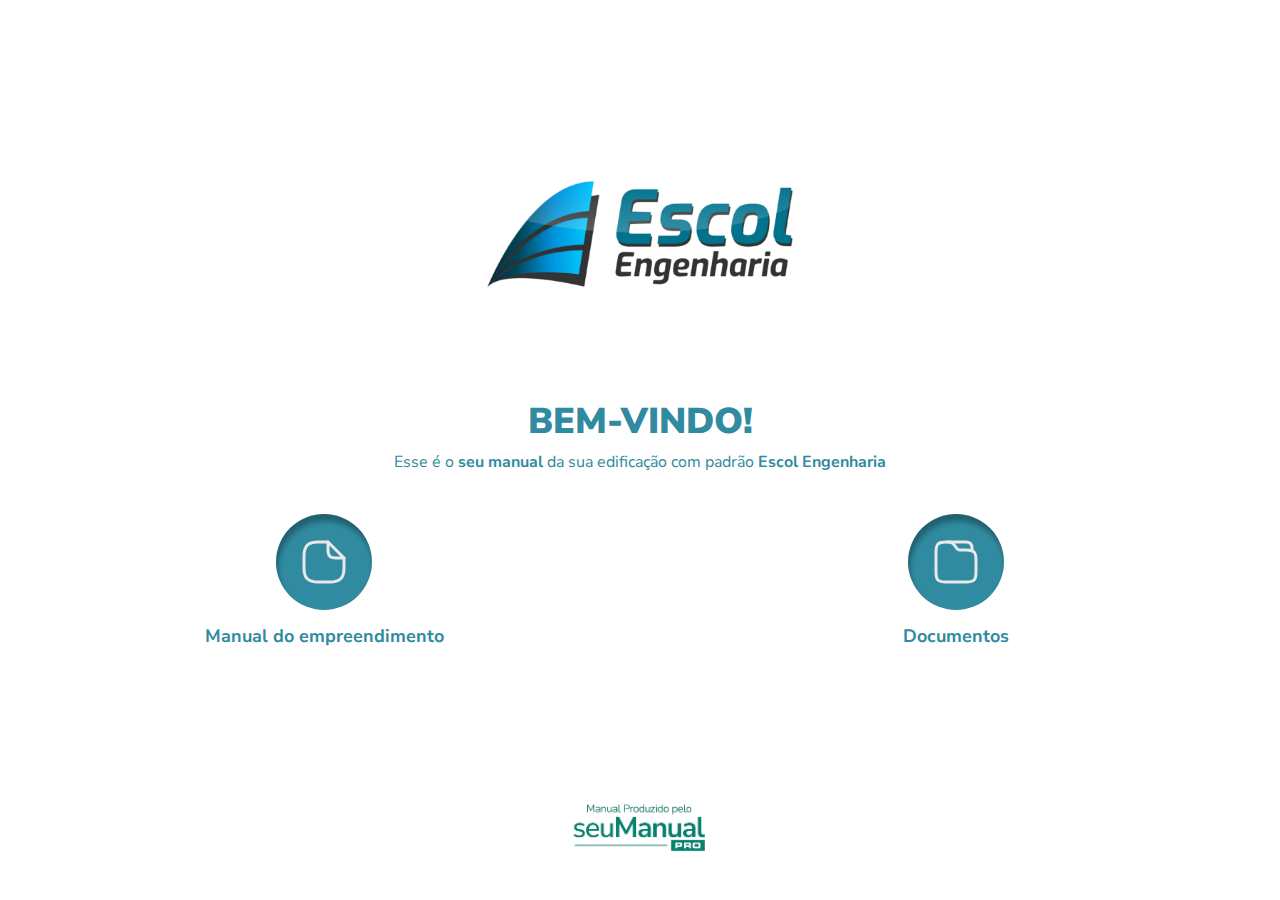
<file: index.html>
<!doctype html>
<html lang="en">
  <head>
    <meta charset="UTF-8" />
    <meta name="viewport" content="width=device-width, initial-scale=1.0" />
    <title>Manual Escol</title>
    <link rel="apple-touch-icon" sizes="180x180" href="apple-touch-icon.png" />
    <link rel="icon" type="image/png" sizes="32x32" href="favicon-32x32.png" />
    <link rel="icon" type="image/png" sizes="16x16" href="favicon-16x16.png" />
    <link rel="manifest" href="site.webmanifest" />

    <link rel="preconnect" href="https://fonts.googleapis.com" />
    <link rel="preconnect" href="https://fonts.gstatic.com" crossorigin />
    <link
      href="https://fonts.googleapis.com/css2?family=Nunito+Sans:ital,opsz,wght@0,6..12,200..1000;1,6..12,200..1000&display=swap"
      rel="stylesheet"
    />

    <link rel="stylesheet" href="output.css" />
  </head>
  <body class="flex min-h-dvh flex-col justify-between text-primary">
    <main class="flex flex-1 flex-col justify-center gap-10 px-2">
      <img
        class="mx-auto h-64 object-cover"
        src="header-logo.png"
        alt="Logo da construtora"
      />
      <section class="flex flex-col items-center gap-2">
        <h1 class="text-4xl font-black uppercase">Bem-vindo!</h1>
        <h2 class="px-2 text-center">
          Esse é o <span class="font-bold">seu manual</span> da sua edificação
          com padrão <span class="font-bold">Escol Engenharia</span>
        </h2>
      </section>
      <section class="grid grid-cols-2 text-lg">
        <a
          class="flex flex-col items-center gap-3"
          href="https://www.dropbox.com/scl/fi/m3wwk7i71prewai5m3rvs/SMP-SER-06-01-ENG-MAN-PRO-REV01.pdf?rlkey=g0scxpi0cp4pa68ba9nvlaas3&st=4qi6439z&dl=0"
        >
          <div
            class="flex size-24 items-center justify-center rounded-full bg-primary-contrast shadow-custom-inner"
          >
            <img class="h-1/2" src="document-linear-32px.svg" />
          </div>
          <h2 class="text-center font-bold">Manual do empreendimento</h2>
        </a>
        <a
          class="flex flex-col items-center gap-3"
          href="https://www.dropbox.com/scl/fo/mc4ix2rwir6qm6hi8d4rm/AH7rgQFebppJoivgPF1z1Ac?rlkey=uodqg0hdmxo829otatsedcugw&st=zo3d7ybx&dl=0"
        >
          <div
            class="flex size-24 items-center justify-center rounded-full bg-primary-contrast shadow-custom-inner"
          >
            <img class="h-1/2" src="folder2-linear-32px.svg" />
          </div>
          <h2 class="text-center font-bold">Documentos</h2>
        </a>
      </section>
    </main>
    <footer class="justify-self-end">
      <img
        class="mx-auto size-36 object-contain"
        src="seumanualpro-logo.png"
        alt="Logo do seuManualPro"
      />
    </footer>
  </body>
</html>
</file>
<file: output.css>
/*
! tailwindcss v3.4.4 | MIT License | https://tailwindcss.com
*/

/*
1. Prevent padding and border from affecting element width. (https://github.com/mozdevs/cssremedy/issues/4)
2. Allow adding a border to an element by just adding a border-width. (https://github.com/tailwindcss/tailwindcss/pull/116)
*/

*,
::before,
::after {
  box-sizing: border-box;
  /* 1 */
  border-width: 0;
  /* 2 */
  border-style: solid;
  /* 2 */
  border-color: #e5e7eb;
  /* 2 */
}

::before,
::after {
  --tw-content: '';
}

/*
1. Use a consistent sensible line-height in all browsers.
2. Prevent adjustments of font size after orientation changes in iOS.
3. Use a more readable tab size.
4. Use the user's configured `sans` font-family by default.
5. Use the user's configured `sans` font-feature-settings by default.
6. Use the user's configured `sans` font-variation-settings by default.
7. Disable tap highlights on iOS
*/

html,
:host {
  line-height: 1.5;
  /* 1 */
  -webkit-text-size-adjust: 100%;
  /* 2 */
  -moz-tab-size: 4;
  /* 3 */
  -o-tab-size: 4;
     tab-size: 4;
  /* 3 */
  font-family: "Nunito Sans", ui-sans-serif, system-ui, sans-serif, "Apple Color Emoji", "Segoe UI Emoji", "Segoe UI Symbol", "Noto Color Emoji";
  /* 4 */
  font-feature-settings: normal;
  /* 5 */
  font-variation-settings: normal;
  /* 6 */
  -webkit-tap-highlight-color: transparent;
  /* 7 */
}

/*
1. Remove the margin in all browsers.
2. Inherit line-height from `html` so users can set them as a class directly on the `html` element.
*/

body {
  margin: 0;
  /* 1 */
  line-height: inherit;
  /* 2 */
}

/*
1. Add the correct height in Firefox.
2. Correct the inheritance of border color in Firefox. (https://bugzilla.mozilla.org/show_bug.cgi?id=190655)
3. Ensure horizontal rules are visible by default.
*/

hr {
  height: 0;
  /* 1 */
  color: inherit;
  /* 2 */
  border-top-width: 1px;
  /* 3 */
}

/*
Add the correct text decoration in Chrome, Edge, and Safari.
*/

abbr:where([title]) {
  -webkit-text-decoration: underline dotted;
          text-decoration: underline dotted;
}

/*
Remove the default font size and weight for headings.
*/

h1,
h2,
h3,
h4,
h5,
h6 {
  font-size: inherit;
  font-weight: inherit;
}

/*
Reset links to optimize for opt-in styling instead of opt-out.
*/

a {
  color: inherit;
  text-decoration: inherit;
}

/*
Add the correct font weight in Edge and Safari.
*/

b,
strong {
  font-weight: bolder;
}

/*
1. Use the user's configured `mono` font-family by default.
2. Use the user's configured `mono` font-feature-settings by default.
3. Use the user's configured `mono` font-variation-settings by default.
4. Correct the odd `em` font sizing in all browsers.
*/

code,
kbd,
samp,
pre {
  font-family: ui-monospace, SFMono-Regular, Menlo, Monaco, Consolas, "Liberation Mono", "Courier New", monospace;
  /* 1 */
  font-feature-settings: normal;
  /* 2 */
  font-variation-settings: normal;
  /* 3 */
  font-size: 1em;
  /* 4 */
}

/*
Add the correct font size in all browsers.
*/

small {
  font-size: 80%;
}

/*
Prevent `sub` and `sup` elements from affecting the line height in all browsers.
*/

sub,
sup {
  font-size: 75%;
  line-height: 0;
  position: relative;
  vertical-align: baseline;
}

sub {
  bottom: -0.25em;
}

sup {
  top: -0.5em;
}

/*
1. Remove text indentation from table contents in Chrome and Safari. (https://bugs.chromium.org/p/chromium/issues/detail?id=999088, https://bugs.webkit.org/show_bug.cgi?id=201297)
2. Correct table border color inheritance in all Chrome and Safari. (https://bugs.chromium.org/p/chromium/issues/detail?id=935729, https://bugs.webkit.org/show_bug.cgi?id=195016)
3. Remove gaps between table borders by default.
*/

table {
  text-indent: 0;
  /* 1 */
  border-color: inherit;
  /* 2 */
  border-collapse: collapse;
  /* 3 */
}

/*
1. Change the font styles in all browsers.
2. Remove the margin in Firefox and Safari.
3. Remove default padding in all browsers.
*/

button,
input,
optgroup,
select,
textarea {
  font-family: inherit;
  /* 1 */
  font-feature-settings: inherit;
  /* 1 */
  font-variation-settings: inherit;
  /* 1 */
  font-size: 100%;
  /* 1 */
  font-weight: inherit;
  /* 1 */
  line-height: inherit;
  /* 1 */
  letter-spacing: inherit;
  /* 1 */
  color: inherit;
  /* 1 */
  margin: 0;
  /* 2 */
  padding: 0;
  /* 3 */
}

/*
Remove the inheritance of text transform in Edge and Firefox.
*/

button,
select {
  text-transform: none;
}

/*
1. Correct the inability to style clickable types in iOS and Safari.
2. Remove default button styles.
*/

button,
input:where([type='button']),
input:where([type='reset']),
input:where([type='submit']) {
  -webkit-appearance: button;
  /* 1 */
  background-color: transparent;
  /* 2 */
  background-image: none;
  /* 2 */
}

/*
Use the modern Firefox focus style for all focusable elements.
*/

:-moz-focusring {
  outline: auto;
}

/*
Remove the additional `:invalid` styles in Firefox. (https://github.com/mozilla/gecko-dev/blob/2f9eacd9d3d995c937b4251a5557d95d494c9be1/layout/style/res/forms.css#L728-L737)
*/

:-moz-ui-invalid {
  box-shadow: none;
}

/*
Add the correct vertical alignment in Chrome and Firefox.
*/

progress {
  vertical-align: baseline;
}

/*
Correct the cursor style of increment and decrement buttons in Safari.
*/

::-webkit-inner-spin-button,
::-webkit-outer-spin-button {
  height: auto;
}

/*
1. Correct the odd appearance in Chrome and Safari.
2. Correct the outline style in Safari.
*/

[type='search'] {
  -webkit-appearance: textfield;
  /* 1 */
  outline-offset: -2px;
  /* 2 */
}

/*
Remove the inner padding in Chrome and Safari on macOS.
*/

::-webkit-search-decoration {
  -webkit-appearance: none;
}

/*
1. Correct the inability to style clickable types in iOS and Safari.
2. Change font properties to `inherit` in Safari.
*/

::-webkit-file-upload-button {
  -webkit-appearance: button;
  /* 1 */
  font: inherit;
  /* 2 */
}

/*
Add the correct display in Chrome and Safari.
*/

summary {
  display: list-item;
}

/*
Removes the default spacing and border for appropriate elements.
*/

blockquote,
dl,
dd,
h1,
h2,
h3,
h4,
h5,
h6,
hr,
figure,
p,
pre {
  margin: 0;
}

fieldset {
  margin: 0;
  padding: 0;
}

legend {
  padding: 0;
}

ol,
ul,
menu {
  list-style: none;
  margin: 0;
  padding: 0;
}

/*
Reset default styling for dialogs.
*/

dialog {
  padding: 0;
}

/*
Prevent resizing textareas horizontally by default.
*/

textarea {
  resize: vertical;
}

/*
1. Reset the default placeholder opacity in Firefox. (https://github.com/tailwindlabs/tailwindcss/issues/3300)
2. Set the default placeholder color to the user's configured gray 400 color.
*/

input::-moz-placeholder, textarea::-moz-placeholder {
  opacity: 1;
  /* 1 */
  color: #9ca3af;
  /* 2 */
}

input::placeholder,
textarea::placeholder {
  opacity: 1;
  /* 1 */
  color: #9ca3af;
  /* 2 */
}

/*
Set the default cursor for buttons.
*/

button,
[role="button"] {
  cursor: pointer;
}

/*
Make sure disabled buttons don't get the pointer cursor.
*/

:disabled {
  cursor: default;
}

/*
1. Make replaced elements `display: block` by default. (https://github.com/mozdevs/cssremedy/issues/14)
2. Add `vertical-align: middle` to align replaced elements more sensibly by default. (https://github.com/jensimmons/cssremedy/issues/14#issuecomment-634934210)
   This can trigger a poorly considered lint error in some tools but is included by design.
*/

img,
svg,
video,
canvas,
audio,
iframe,
embed,
object {
  display: block;
  /* 1 */
  vertical-align: middle;
  /* 2 */
}

/*
Constrain images and videos to the parent width and preserve their intrinsic aspect ratio. (https://github.com/mozdevs/cssremedy/issues/14)
*/

img,
video {
  max-width: 100%;
  height: auto;
}

/* Make elements with the HTML hidden attribute stay hidden by default */

[hidden] {
  display: none;
}

* {
  box-sizing: border-box;
}

*, ::before, ::after {
  --tw-border-spacing-x: 0;
  --tw-border-spacing-y: 0;
  --tw-translate-x: 0;
  --tw-translate-y: 0;
  --tw-rotate: 0;
  --tw-skew-x: 0;
  --tw-skew-y: 0;
  --tw-scale-x: 1;
  --tw-scale-y: 1;
  --tw-pan-x:  ;
  --tw-pan-y:  ;
  --tw-pinch-zoom:  ;
  --tw-scroll-snap-strictness: proximity;
  --tw-gradient-from-position:  ;
  --tw-gradient-via-position:  ;
  --tw-gradient-to-position:  ;
  --tw-ordinal:  ;
  --tw-slashed-zero:  ;
  --tw-numeric-figure:  ;
  --tw-numeric-spacing:  ;
  --tw-numeric-fraction:  ;
  --tw-ring-inset:  ;
  --tw-ring-offset-width: 0px;
  --tw-ring-offset-color: #fff;
  --tw-ring-color: rgb(59 130 246 / 0.5);
  --tw-ring-offset-shadow: 0 0 #0000;
  --tw-ring-shadow: 0 0 #0000;
  --tw-shadow: 0 0 #0000;
  --tw-shadow-colored: 0 0 #0000;
  --tw-blur:  ;
  --tw-brightness:  ;
  --tw-contrast:  ;
  --tw-grayscale:  ;
  --tw-hue-rotate:  ;
  --tw-invert:  ;
  --tw-saturate:  ;
  --tw-sepia:  ;
  --tw-drop-shadow:  ;
  --tw-backdrop-blur:  ;
  --tw-backdrop-brightness:  ;
  --tw-backdrop-contrast:  ;
  --tw-backdrop-grayscale:  ;
  --tw-backdrop-hue-rotate:  ;
  --tw-backdrop-invert:  ;
  --tw-backdrop-opacity:  ;
  --tw-backdrop-saturate:  ;
  --tw-backdrop-sepia:  ;
  --tw-contain-size:  ;
  --tw-contain-layout:  ;
  --tw-contain-paint:  ;
  --tw-contain-style:  ;
}

::backdrop {
  --tw-border-spacing-x: 0;
  --tw-border-spacing-y: 0;
  --tw-translate-x: 0;
  --tw-translate-y: 0;
  --tw-rotate: 0;
  --tw-skew-x: 0;
  --tw-skew-y: 0;
  --tw-scale-x: 1;
  --tw-scale-y: 1;
  --tw-pan-x:  ;
  --tw-pan-y:  ;
  --tw-pinch-zoom:  ;
  --tw-scroll-snap-strictness: proximity;
  --tw-gradient-from-position:  ;
  --tw-gradient-via-position:  ;
  --tw-gradient-to-position:  ;
  --tw-ordinal:  ;
  --tw-slashed-zero:  ;
  --tw-numeric-figure:  ;
  --tw-numeric-spacing:  ;
  --tw-numeric-fraction:  ;
  --tw-ring-inset:  ;
  --tw-ring-offset-width: 0px;
  --tw-ring-offset-color: #fff;
  --tw-ring-color: rgb(59 130 246 / 0.5);
  --tw-ring-offset-shadow: 0 0 #0000;
  --tw-ring-shadow: 0 0 #0000;
  --tw-shadow: 0 0 #0000;
  --tw-shadow-colored: 0 0 #0000;
  --tw-blur:  ;
  --tw-brightness:  ;
  --tw-contrast:  ;
  --tw-grayscale:  ;
  --tw-hue-rotate:  ;
  --tw-invert:  ;
  --tw-saturate:  ;
  --tw-sepia:  ;
  --tw-drop-shadow:  ;
  --tw-backdrop-blur:  ;
  --tw-backdrop-brightness:  ;
  --tw-backdrop-contrast:  ;
  --tw-backdrop-grayscale:  ;
  --tw-backdrop-hue-rotate:  ;
  --tw-backdrop-invert:  ;
  --tw-backdrop-opacity:  ;
  --tw-backdrop-saturate:  ;
  --tw-backdrop-sepia:  ;
  --tw-contain-size:  ;
  --tw-contain-layout:  ;
  --tw-contain-paint:  ;
  --tw-contain-style:  ;
}

.absolute {
  position: absolute;
}

.-z-10 {
  z-index: -10;
}

.mx-auto {
  margin-left: auto;
  margin-right: auto;
}

.flex {
  display: flex;
}

.grid {
  display: grid;
}

.size-24 {
  width: 6rem;
  height: 6rem;
}

.size-36 {
  width: 9rem;
  height: 9rem;
}

.h-1\/2 {
  height: 50%;
}

.h-screen {
  height: 100vh;
}

.h-64 {
  height: 16rem;
}

.min-h-dvh {
  min-height: 100dvh;
}

.w-screen {
  width: 100vw;
}

.flex-1 {
  flex: 1 1 0%;
}

.grid-cols-2 {
  grid-template-columns: repeat(2, minmax(0, 1fr));
}

.flex-col {
  flex-direction: column;
}

.items-center {
  align-items: center;
}

.justify-center {
  justify-content: center;
}

.justify-between {
  justify-content: space-between;
}

.gap-10 {
  gap: 2.5rem;
}

.gap-2 {
  gap: 0.5rem;
}

.gap-3 {
  gap: 0.75rem;
}

.justify-self-end {
  justify-self: end;
}

.rounded-full {
  border-radius: 9999px;
}

.bg-primary-contrast {
  --tw-bg-opacity: 1;
  background-color: rgb(48 138 160 / var(--tw-bg-opacity));
}

.object-contain {
  -o-object-fit: contain;
     object-fit: contain;
}

.object-cover {
  -o-object-fit: cover;
     object-fit: cover;
}

.px-2 {
  padding-left: 0.5rem;
  padding-right: 0.5rem;
}

.text-center {
  text-align: center;
}

.text-4xl {
  font-size: 2.25rem;
  line-height: 2.5rem;
}

.text-lg {
  font-size: 1.125rem;
  line-height: 1.75rem;
}

.font-black {
  font-weight: 900;
}

.font-bold {
  font-weight: 700;
}

.uppercase {
  text-transform: uppercase;
}

.text-primary {
  --tw-text-opacity: 1;
  color: rgb(48 138 160 / var(--tw-text-opacity));
}

.opacity-10 {
  opacity: 0.1;
}

.shadow-custom-inner {
  --tw-shadow: inset 2px 7px 5px rgba(0, 0, 0, 0.3);
  --tw-shadow-colored: inset 2px 7px 5px var(--tw-shadow-color);
  box-shadow: var(--tw-ring-offset-shadow, 0 0 #0000), var(--tw-ring-shadow, 0 0 #0000), var(--tw-shadow);
}

.blur-sm {
  --tw-blur: blur(4px);
  filter: var(--tw-blur) var(--tw-brightness) var(--tw-contrast) var(--tw-grayscale) var(--tw-hue-rotate) var(--tw-invert) var(--tw-saturate) var(--tw-sepia) var(--tw-drop-shadow);
}

/* body { */

/*   font-family: Arial, sans-serif; */

/* } */

/**/

/* .main-heading { */

/*   color: #333; */

/*   text-align: center; */

/* } */

/**/

/* .main-text { */

/*   line-height: 1.5; */

/* } */

/**/

/* .footer-text { */

/*   font-size: 0.8em; */

/*   color: #666; */

/*   text-align: center; */

/* } */
</file>
